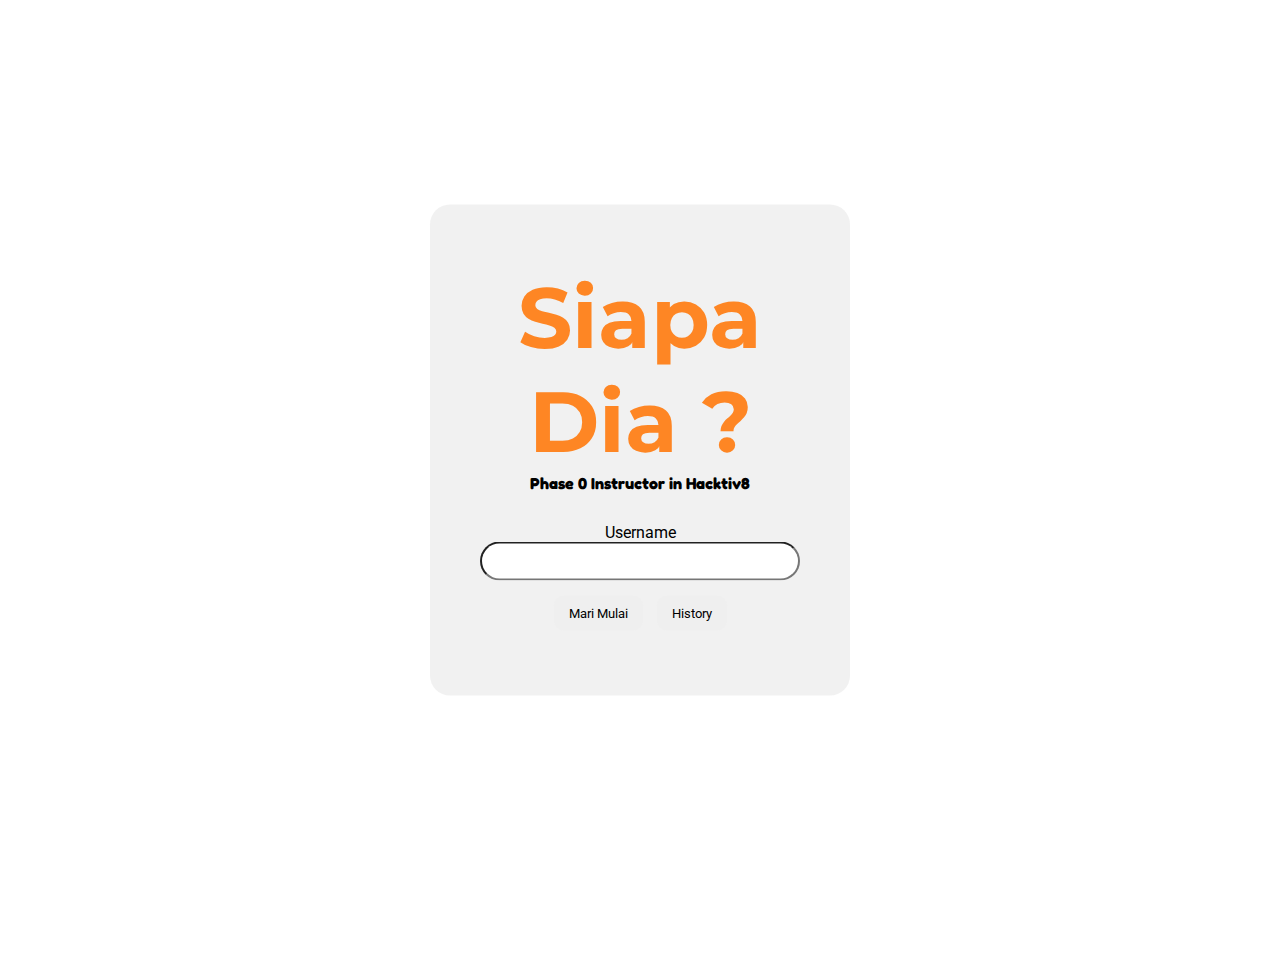
<file: index.html>
<!DOCTYPE html>
<html lang="en">
  <head>
    <!-- Required meta tags -->
    <meta charset="utf-8">
    <meta name="viewport" content="width=device-width, initial-scale=1">

    <!-- Bootstrap CSS -->
    <link href="https://cdn.jsdelivr.net/npm/bootstrap@5.1.3/dist/css/bootstrap.min.css">
    <title>Siapa Dia Instructur</title>
    
    <!-- Fonts -->
    <link rel="preconnect" href="https://fonts.googleapis.com">
    <link rel="preconnect" href="https://fonts.gstatic.com" crossorigin>
    <link href="https://fonts.googleapis.com/css2?family=Montserrat:wght@800&display=swap" rel="stylesheet">

    <!-- Custom Style -->
    <link rel="stylesheet" href="./style.css" />
    <style>
      .modal-backdrop {
        width: 0vw;
      }
    </style>
  </head>
  <body>
  </body>
</html>


<!doctype html>
<html lang="en">
  <head>
    <!-- Required meta tags -->
    <meta charset="utf-8">
    <meta name="viewport" content="width=device-width, initial-scale=1">

    <!-- Bootstrap CSS -->
    <link href="https://cdn.jsdelivr.net/npm/bootstrap@5.1.3/dist/css/bootstrap.min.css" rel="stylesheet" integrity="sha384-1BmE4kWBq78iYhFldvKuhfTAU6auU8tT94WrHftjDbrCEXSU1oBoqyl2QvZ6jIW3" crossorigin="anonymous">
    <!-- Google Font -->
    <link rel="preconnect" href="https://fonts.googleapis.com" />
    <link rel="preconnect" href="https://fonts.gstatic.com" crossorigin />
    <link
      href="https://fonts.googleapis.com/css2?family=Fredoka+One&family=Roboto&display=swap"
      rel="stylesheet"
    />
    <title>SiapaDia</title>
  </head>
  <body>
    <!-- <section id="login" style="display: none;">
    <div class="container text-center">
      <div class="box-container">
        <h3 class="title">Siapa Dia</h3>
        <h4>Instructur on Hactiv8</h4>
        <p class="question" id="question-container"></p>
        <div class="answer-container">
          
            <div class="input-group mb-3">
              <span class="input-group-text" id="">Username</span>
              <input id="userName" type="text" class="form-control" aria-label="Sizing example input" aria-describedby="inputGroup-sizing-default">
            </div>
            <div>
              <button onclick="mulai()" class="btn btn-primary" id="check-jawaban">Mulai</button>
            </div>
          <div>
            <ul class="custom-list" id="list-container">
            </ul>
          </div>
          <img
            id="image-yeay"
            style="display: none"
            src="https://media.tenor.com/images/785b6f101e34c86b0049406855eb9503/tenor.gif"
            alt=""
          />
        </div>
      </div>
    </div>
  </section> -->

  <section id="login">
    <div class="container text-center">
      <div class="box-container">
        <h3 class="title">Siapa Dia ?</h3>
        <div class="high"></div>
        <h4>Phase 0 Instructor in Hacktiv8</h4>
        <p class="question" id="question-container"></p>

        <div class="answer-container">
          
            <div class="input-group mb-3">
              <span class="input-group-text" id="">Username</span>
              <input id="userName" type="text" class="form-control" aria-label="Sizing example input" aria-describedby="inputGroup-sizing-default">
            </div>
            <div>
              <button onclick="mulai()" class="btn btn-primary" id="check-jawaban">Mari Mulai</button>
              <button onclick="bekasMain()" class="btn btn-secondary" id="check-jawaban">History</button>
            </div>
          <div>
            <ul class="custom-list" id="list-container">
            </ul>
          </div>
      </div>
    </div>
  </section>

    <section id="play" style="display: none;">
    <div class="container">
      <div class="row">
        <div class="col">
          <div id="img"></div>
        </div>
        <div class="col mt-">
          <h1>Siapakah dia?</h1>
          <h3 id="ciri"></h3>
          <div class="row justify-content-end mt-2 fixed">
            <div class="col">
              <div id="pilihan1">
                <button id="1" onclick="pilihan(id)" type="button" class="btn btn-success" data-bs-toggle="modal" data-bs-target="#staticBackdrop">Score</button>
              </div>
              
            <!-- Button trigger modal -->
            <!-- <button type="button" class="btn btn-primary" data-bs-toggle="modal" data-bs-target="#exampleModal">
              Launch demo modal
            </button> -->

            <!-- Modal -->
            <div class="modal fade" data-bs-backdrop="false" id="exampleModal" tabindex="-1" aria-labelledby="exampleModalLabel" aria-hidden="true">
              <div class="modal-dialog">
                <div class="modal-content">
                  <div class="modal-header">
                    <h5 class="modal-title" id="exampleModalLabel">Siapa Dia</h5>
                    <button type="button" class="btn-close" data-bs-dismiss="modal" aria-label="Close"></button>
                  </div>
                  <div id="isiModal" class="modal-body">
                    Isi modal
                  </div>
                  <div class="modal-footer">
                    <button onclick="random()" type="button" class="btn btn-secondary" data-bs-dismiss="modal">Next</button>
                  </div>
                </div>
              </div>
            </div>

            </div>
            <div style="margin-right: 300px;" class="col">
              <div id="pilihan2">
                <button id="2" onclick="pilihan(id)" type="button" class="btn btn-primary">Hints</button>
              </div>
            </div>
          </div>

          
          <div class="row justify-content-end mt-5 fixed">
            <div class="col">
              <div>
                <button id="score" type="button" class="btn btn-success">Score</button>
              </div>
            </div>
          </div>
          
        </div>
      </div>

    </div>
  </section>

  <section id="final" style="display: none;">

    <div class="container">
      <div class="row text-center">
        <div class="col">
          <h1 id="good">Good Job!</h1>
          <h3 id="point" style="color: rgb(36, 34, 34);">Point 70/70</h3>
          <h3 id="message" style="color: rgb(20, 20, 179);">Kamu berhak menjalani Live Code 4</h3>
        </div>
      </div>

      <div class="row mt-5">
        <div class="col" style="margin-left: 420px;">
          <button onclick="home()" type="button" class="btn btn-primary">Home</button>
        </div>
        <div class="col" style="margin-right: 300px;">
          <button onclick="bekasMain()" type="button" class="btn btn-secondary">History</button>
        </div>
      </div>
    </div>

  </section>

  <section id="history" style="padding-left: 100px; padding-right: 100px; display: none;">
    <div class="row text-center mt-5">
      <div class="col">
        <h1>History</h1>
      </div>
    </div>
    <div class="container">
      <table class="table">
        <tbody id="tableHistory">
          
        </tbody>
      </table>
    </div>

    <div class="row fixed-bottom" style="margin-left: 600px; margin-bottom: 100px;">
      <div class="col">
        <button onclick="home()" type="button" class="btn btn-secondary">Home</button>
      </div>
    </div>

  </section>

    <!-- Javascript logic here -->
    <script src="./index.js"></script>
    <!-- Optional JavaScript; choose one of the two! -->

    <!-- Option 1: Bootstrap Bundle with Popper -->
    <script src="https://cdn.jsdelivr.net/npm/bootstrap@5.1.3/dist/js/bootstrap.bundle.min.js" integrity="sha384-ka7Sk0Gln4gmtz2MlQnikT1wXgYsOg+OMhuP+IlRH9sENBO0LRn5q+8nbTov4+1p" crossorigin="anonymous"></script>

    <!-- Option 2: Separate Popper and Bootstrap JS -->
    <!--
    <script src="https://cdn.jsdelivr.net/npm/@popperjs/core@2.10.2/dist/umd/popper.min.js" integrity="sha384-7+zCNj/IqJ95wo16oMtfsKbZ9ccEh31eOz1HGyDuCQ6wgnyJNSYdrPa03rtR1zdB" crossorigin="anonymous"></script>
    <script src="https://cdn.jsdelivr.net/npm/bootstrap@5.1.3/dist/js/bootstrap.min.js" integrity="sha384-QJHtvGhmr9XOIpI6YVutG+2QOK9T+ZnN4kzFN1RtK3zEFEIsxhlmWl5/YESvpZ13" crossorigin="anonymous"></script>
    -->
  </body>
</html>
</file>
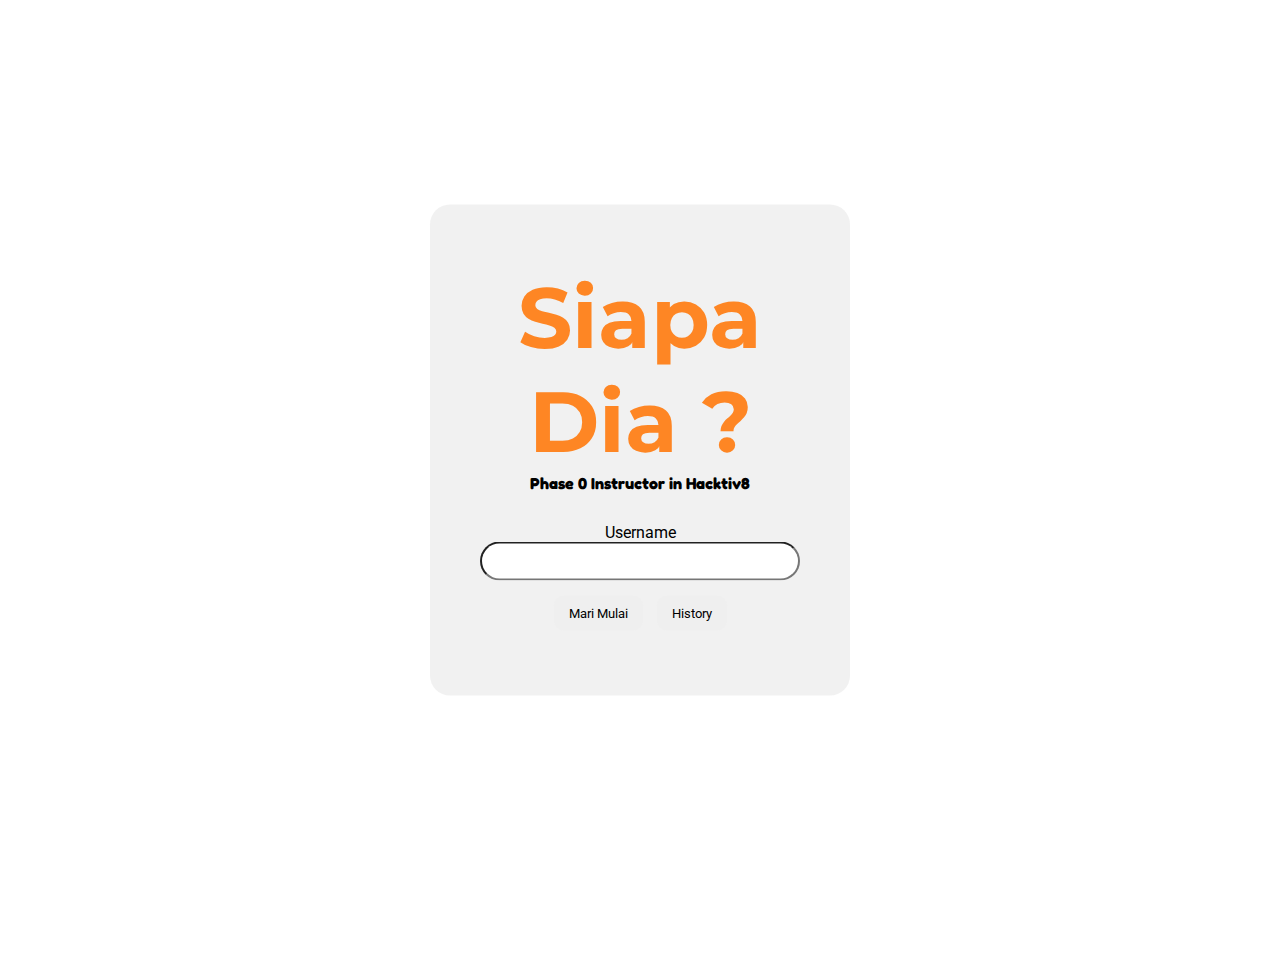
<file: playPage.html>
<!DOCTYPE html>
<html lang="en">
  <head>
    <!-- Required meta tags -->
    <meta charset="utf-8">
    <meta name="viewport" content="width=device-width, initial-scale=1">

    <!-- Bootstrap CSS -->
    <link href="https://cdn.jsdelivr.net/npm/bootstrap@5.1.3/dist/css/bootstrap.min.css">
    <title>Review HTML / DOM / CSS</title>
    
    <!-- Fonts -->
    <link rel="preconnect" href="https://fonts.googleapis.com">
    <link rel="preconnect" href="https://fonts.gstatic.com" crossorigin>
    <link href="https://fonts.googleapis.com/css2?family=Montserrat:wght@800&display=swap" rel="stylesheet">

    <!-- Custom Style -->
    <link rel="stylesheet" href="./style.css" />
    <style>
      .modal-backdrop {
        width: 0vw;
      }
    </style>
  </head>
  <body>
  </body>
</html>


<!doctype html>
<html lang="en">
  <head>
    <!-- Required meta tags -->
    <meta charset="utf-8">
    <meta name="viewport" content="width=device-width, initial-scale=1">

    <!-- Bootstrap CSS -->
    <link href="https://cdn.jsdelivr.net/npm/bootstrap@5.1.3/dist/css/bootstrap.min.css" rel="stylesheet" integrity="sha384-1BmE4kWBq78iYhFldvKuhfTAU6auU8tT94WrHftjDbrCEXSU1oBoqyl2QvZ6jIW3" crossorigin="anonymous">
    <!-- Google Font -->
    <link rel="preconnect" href="https://fonts.googleapis.com" />
    <link rel="preconnect" href="https://fonts.gstatic.com" crossorigin />
    <link
      href="https://fonts.googleapis.com/css2?family=Fredoka+One&family=Roboto&display=swap"
      rel="stylesheet"
    />
    <title>Hello, world!</title>
  </head>
  <body>
    <!-- <section id="login" style="display: none;">
    <div class="container text-center">
      <div class="box-container">
        <h3 class="title">Siapa Dia</h3>
        <h4>Instructur on Hactiv8</h4>
        <p class="question" id="question-container"></p>

        <div class="answer-container">
          
            <div class="input-group mb-3">
              <span class="input-group-text" id="">Username</span>
              <input id="userName" type="text" class="form-control" aria-label="Sizing example input" aria-describedby="inputGroup-sizing-default">
            </div>
            <div>
              <button onclick="mulai()" class="btn btn-primary" id="check-jawaban">Mulai</button>
            </div>
          <div>
            <ul class="custom-list" id="list-container">
            </ul>
          </div>
          <img
            id="image-yeay"
            style="display: none"
            src="https://media.tenor.com/images/785b6f101e34c86b0049406855eb9503/tenor.gif"
            alt=""
          />
        </div>
      </div>
    </div>
  </section> -->

  <section id="login">
    <div class="container text-center">
      <div class="box-container">
        <h3 class="title">Siapa Dia ?</h3>
        <h4>Phase 0 Instructor in Hacktiv8</h4>
        <p class="question" id="question-container"></p>

        <div class="answer-container">
          
            <div class="input-group mb-3">
              <span class="input-group-text" id="">Username</span>
              <input id="userName" type="text" class="form-control" aria-label="Sizing example input" aria-describedby="inputGroup-sizing-default">
            </div>
            <div>
              <button onclick="mulai()" class="btn btn-primary" id="check-jawaban">Mari Mulai</button>
              <button onclick="bekasMain()" class="btn btn-secondary" id="check-jawaban">History</button>
            </div>
          <div>
            <ul class="custom-list" id="list-container">
            </ul>
          </div>
      </div>
    </div>
  </section>

    <section id="play" style="display: none;">
    <div class="container">
      <div class="row">
        <div class="col">
          <div id="img"></div>
        </div>
        <div class="col mt-">
          <h1>Siapakah dia?</h1>
          <h3 id="ciri"></h3>
          <div class="row justify-content-end mt-2 fixed">
            <div class="col">
              <div id="pilihan1">
                <button id="1" onclick="pilihan(id)" type="button" class="btn btn-success" data-bs-toggle="modal" data-bs-target="#staticBackdrop">Score</button>
              </div>
              
            <!-- Button trigger modal -->
            <!-- <button type="button" class="btn btn-primary" data-bs-toggle="modal" data-bs-target="#exampleModal">
              Launch demo modal
            </button> -->

            <!-- Modal -->
            <div class="modal fade" data-bs-backdrop="false" id="exampleModal" tabindex="-1" aria-labelledby="exampleModalLabel" aria-hidden="true">
              <div class="modal-dialog">
                <div class="modal-content">
                  <div class="modal-header">
                    <h5 class="modal-title" id="exampleModalLabel">Siapa Dia</h5>
                    <button type="button" class="btn-close" data-bs-dismiss="modal" aria-label="Close"></button>
                  </div>
                  <div id="isiModal" class="modal-body">
                    Isi modal
                  </div>
                  <div class="modal-footer">
                    <button onclick="random()" type="button" class="btn btn-secondary" data-bs-dismiss="modal">Next</button>
                  </div>
                </div>
              </div>
            </div>

            </div>
            <div style="margin-right: 300px;" class="col">
              <div id="pilihan2">
                <button id="2" onclick="pilihan(id)" type="button" class="btn btn-primary">Hints</button>
              </div>
            </div>
          </div>

          
          <div class="row justify-content-end mt-5 fixed">
            <div class="col">
              <div>
                <button id="score" type="button" class="btn btn-success">Score</button>
              </div>
            </div>
          </div>
          
        </div>
      </div>

    </div>
  </section>

  <section id="final" style="display: none;">

    <div class="container">
      <div class="row text-center">
        <div class="col">
          <h1 id="good">Good Job!</h1>
          <h3 id="point" style="color: rgb(36, 34, 34);">Point 70/70</h3>
          <h3 id="message" style="color: rgb(20, 20, 179);">Kamu berhak menjalani Live Code 4</h3>
        </div>
      </div>

      <div class="row mt-5">
        <div class="col" style="margin-left: 420px;">
          <button onclick="home()" type="button" class="btn btn-primary">Home</button>
        </div>
        <div class="col" style="margin-right: 300px;">
          <button onclick="bekasMain()" type="button" class="btn btn-secondary">History</button>
        </div>
      </div>
    </div>

  </section>

  <section id="history" style="padding-left: 100px; padding-right: 100px; display: none;">
    <div class="row text-center mt-5">
      <div class="col">
        <h1>History</h1>
      </div>
    </div>
    <div class="container">
      <table class="table">
        <tbody id="tableHistory">
          
        </tbody>
      </table>
    </div>

    <div class="row fixed-bottom" style="margin-left: 600px; margin-bottom: 100px;">
      <div class="col">
        <button onclick="home()" type="button" class="btn btn-secondary">Home</button>
      </div>
    </div>

  </section>

    <!-- Javascript logic here -->
    <script src="./index.js"></script>
    <!-- Optional JavaScript; choose one of the two! -->

    <!-- Option 1: Bootstrap Bundle with Popper -->
    <script src="https://cdn.jsdelivr.net/npm/bootstrap@5.1.3/dist/js/bootstrap.bundle.min.js" integrity="sha384-ka7Sk0Gln4gmtz2MlQnikT1wXgYsOg+OMhuP+IlRH9sENBO0LRn5q+8nbTov4+1p" crossorigin="anonymous"></script>

    <!-- Option 2: Separate Popper and Bootstrap JS -->
    <!--
    <script src="https://cdn.jsdelivr.net/npm/@popperjs/core@2.10.2/dist/umd/popper.min.js" integrity="sha384-7+zCNj/IqJ95wo16oMtfsKbZ9ccEh31eOz1HGyDuCQ6wgnyJNSYdrPa03rtR1zdB" crossorigin="anonymous"></script>
    <script src="https://cdn.jsdelivr.net/npm/bootstrap@5.1.3/dist/js/bootstrap.min.js" integrity="sha384-QJHtvGhmr9XOIpI6YVutG+2QOK9T+ZnN4kzFN1RtK3zEFEIsxhlmWl5/YESvpZ13" crossorigin="anonymous"></script>
    -->
  </body>
</html>
</file>
<file: style.css>
* {
  margin: 0;
  padding: 0;
  box-sizing: border-box;
  font-family: "Roboto", sans-serif;
}
body {
  background-image: url("https://image.freepik.com/free-photo/hand-painted-watercolor-background-with-sky-clouds-shape_24972-1095.jpg ");
  background-size: cover
}



h1,
h2,
h4,
h5,
h6 {
  font-family: "Fredoka One";
}
h3 {
  font-family: 'Montserrat', sans-serif;
}

/* 
Container
*/
.container {
  max-width: 960px;
  width: 100%;
  box-shadow: 5pt;
  margin: auto;
  position: absolute;
  top: 50%;
  left: 50%;
  -ms-transform: translate(-50%, -50%);
  transform: translate(-50%, -50%);
}
.box-container {
  background-color: #ebebebb8;
  opacity: 50;
  background-position: center;
  padding: 40px;
  border-radius: 20px;
  margin: 270px;
  /* opacity: 0.8; */
}

#petunjuk{
  font-family: "Calibri";
  color: orangered;
}

#mulai {
  background-color: #ff7b0fe8;

}
/* 
Text Style
*/
.text-center {
  text-align: center;
}
.title {
  font-family: 'Montserrat', sans-serif;
  font-kerning: initial;
  font-size: 64pt;
  margin-top: 20px;
  color: #ff7b0fe8;
  
}
.question {
  margin: 20px 0;
}
.answer-container {
  padding: 10px;
  
}

.center {
  margin: auto;
  width: 50%;
  padding: 10px;
} 

.answer-container input {
  display:flex;
  width: 100%;
  padding: 10px;
  border-radius: 20px;
}

/* 
Button Style
*/
.btn {
  padding: 10px 15px;
  margin: 15px 5px;
  border-radius: 10px;
  border: none;
  cursor: pointer;
}
.btn:hover {
  background-image: linear-gradient(rgba(0, 0, 0, 0.4) 0 0);
}
.other-btn {
  background-color: #7585f4;
  color: white;
  margin-top: 0;
}

/* 
Custom List
*/
.custom-list {
  list-style-type: none;
}
.custom-list li:not(:last-child) {
  border-bottom: 1px solid #7686f4;
  padding-bottom: 10px;
  width: 200px;
  margin: 10px auto;
}




/* Deris */
.card {
  margin-left: 400px;
}
</file>
